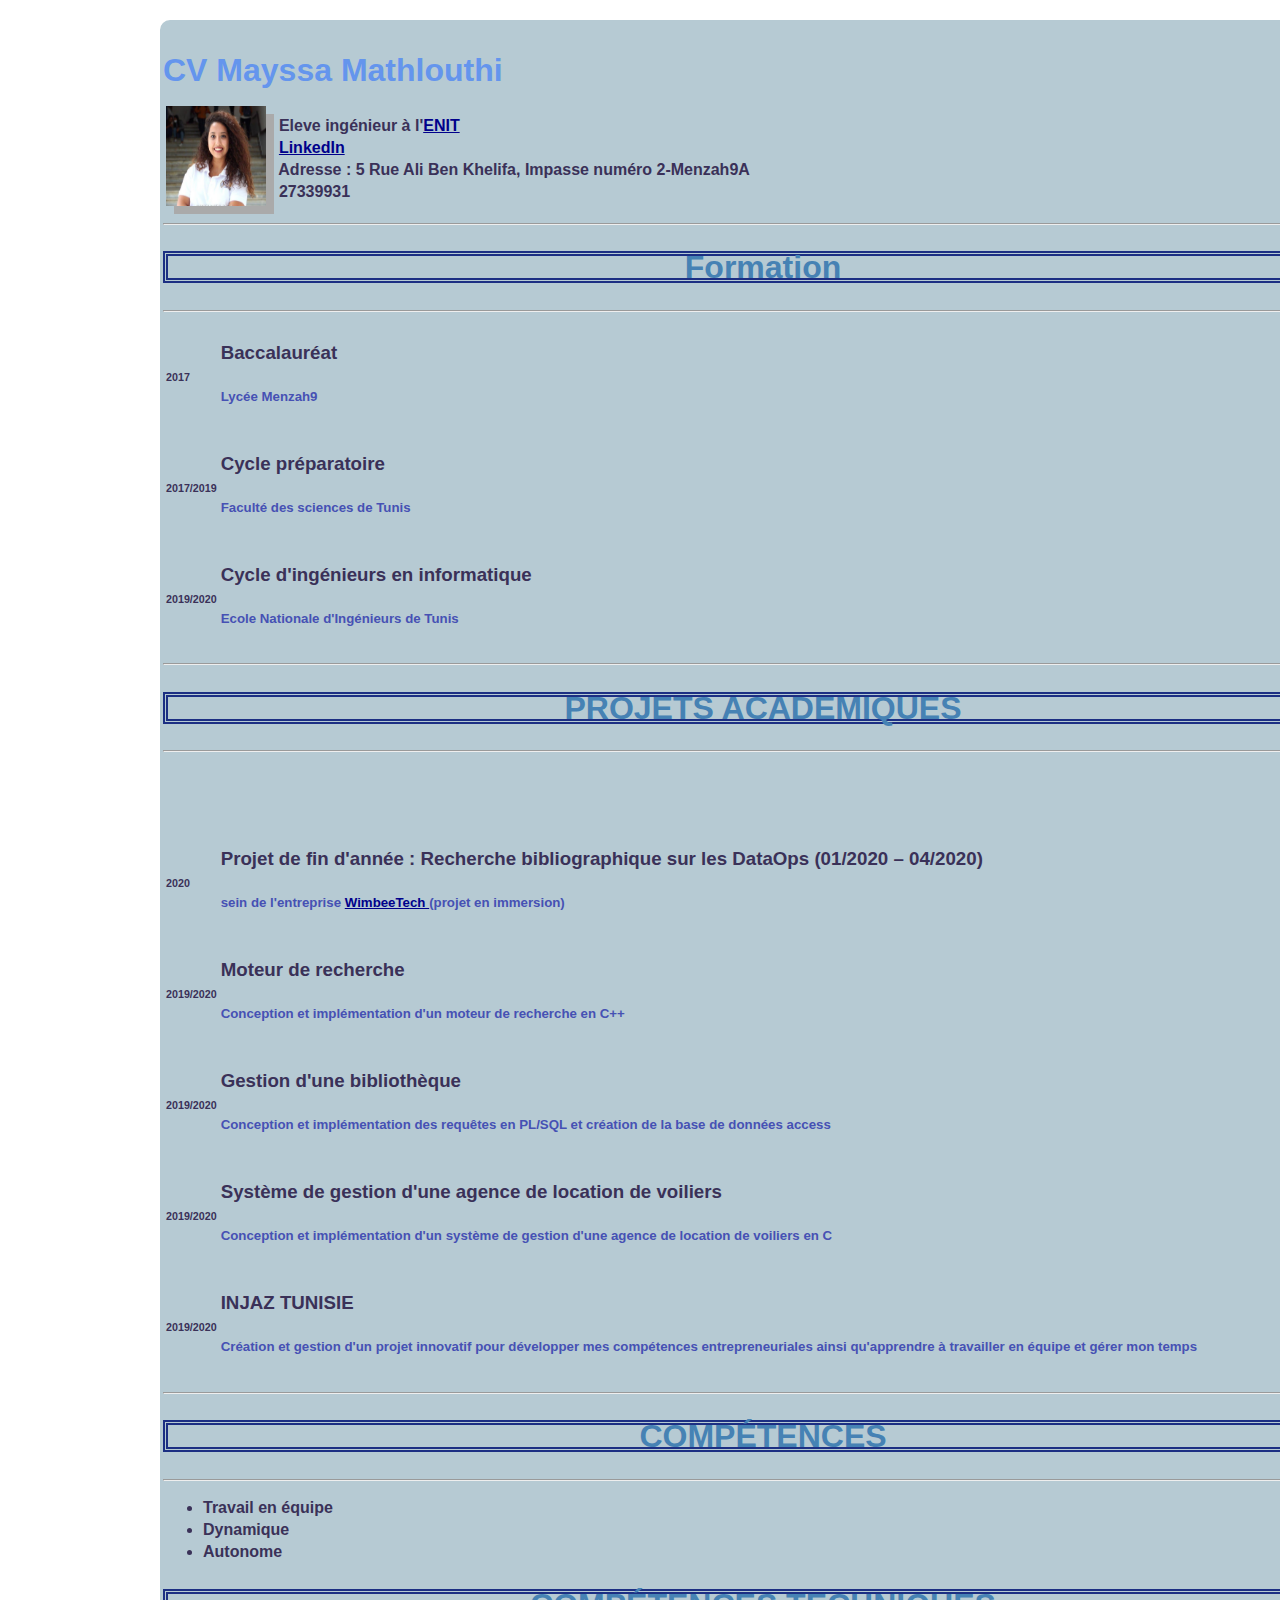
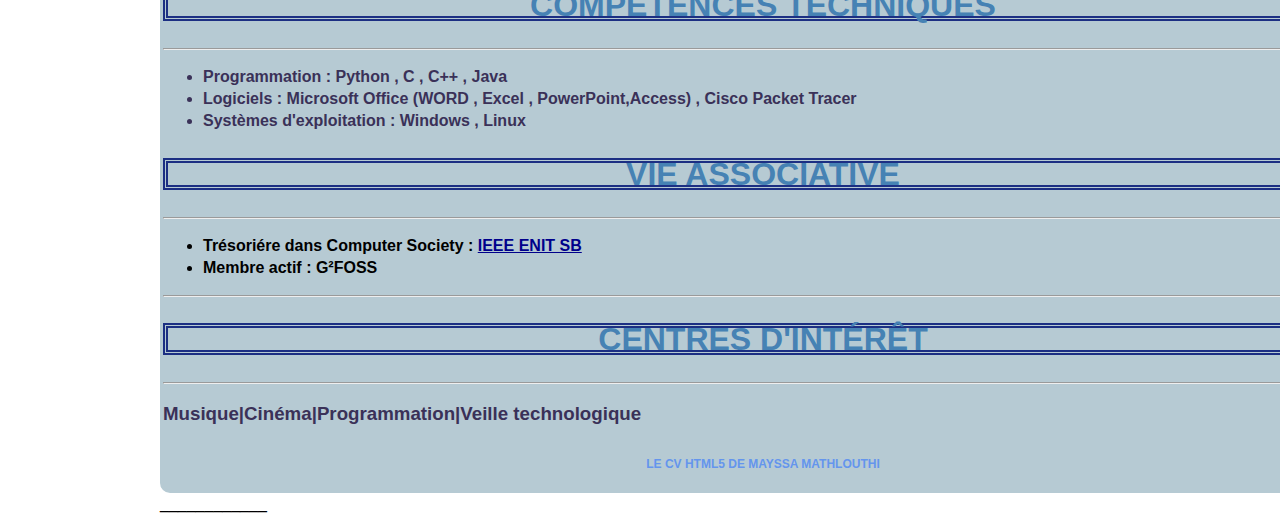
<file: Portfolio/CV Mayssa/cv.html>
<!doctype html>
<html lang="fr">
	<head>
		<meta charset="utf-8" />
		<meta name="description" content="cv de Mayssa Mathlouthi" />
		<meta name="author" content="Mayssa Mathlouthi" />
		<meta name="keywords" content="html5,css3,Mayssa Mathlouthi,cv" />
	
<link rel="stylesheet" href="style1.css" />
<div style="width: 1200px; padding-top: 15px; padding-bottom: 15px; border: 3px solid rgb(182, 202, 211); background:rgb(182, 202, 211);border-radius: 10px;"><strong>
	<title>CV Mayssa Mathlouthi</title>
	</head>
	
	<body>
	
	<header>
	  <H1>CV Mayssa Mathlouthi</H1>
		</header>

<nav><table>
<tr>
<td><img src="Mayssa.PNG" width="100" height="100"></td>
<td>  &#160; Eleve ingénieur à l'<a href="http://www.enit.rnu.tn/">ENIT</a><br>
    &#160; <a href="https://www.linkedin.com/in/mayssa-mathlouthi25"> LinkedIn </a><br>
    &#160; Adresse : 5 Rue Ali Ben Khelifa, Impasse numéro 2-Menzah9A<br>
	&#160; 27339931<br> 
 	
</td>

</tr>

</table>



</nav>



		
<div class="container"> 
<section> 
<article>
<hr>
<center><H2>Formation</H2></center>
<hr>
    <table class="collapsible">
     	<tbody>
								<tr>
									<td class="left_cell"><h6>2017</h6></td>	
									<td class="right_cell">
										<strong><h3>Baccalauréat</h3></strong> <h5>Lycée Menzah9 </h5>
									</td>
								</tr>
								<tr>
									<td class="left_cell"><h6>2017/2019</h6></td>	
									<td class="right_cell">
										<strong><h3>Cycle préparatoire</h3></strong><h5>Faculté des sciences de Tunis</h5>  
									</td>
								</tr>
								<tr>
									<td class="left_cell"><h6>2019/2020</h6></td>	
									<td class="right_cell">
										<strong><h3>Cycle d'ingénieurs en informatique</h3></strong> <h5>Ecole Nationale d'Ingénieurs de Tunis</h5> 
									</td>
								</tr>
								
								
							</tbody>
						</table>
 
  </article>
  <article>
  <hr>
 <center><H2>PROJETS ACADEMIQUES</H2></center>
 <hr>
 <table class="collapsible">
							<tbody>
								<tr> 
									<td class="left_cell"><h6>2020</h6></td>
									<td class="right_cell">
										<strong><h3>Projet de fin d'année : Recherche bibliographique sur les DataOps (01/2020 – 04/2020)</h3></sup> </strong> <h5>sein de l'entreprise <a href="https://www.wimbeetech.com/"> WimbeeTech </a>(projet en immersion)</h5> </td>
								</tr>
								<tr>
									<td class="left_cell"><h6>2019/2020</h6></td>
									<td class="right_cell">
										<strong><h3>Moteur de recherche </h3></strong> <h5>Conception et implémentation d'un moteur de recherche en C++</h5>  
									</td>
								</tr>
								<br>
								<tr>
									<td class="left_cell"><h6>2019/2020</h6></td>
									<td class="right_cell">
										<strong><h3>Gestion d'une bibliothèque </h3></strong> <h5>Conception et implémentation des requêtes en PL/SQL et création de la base de données access</h5> 
									</td>
								</tr>
								<br>
								<tr>
									<td class="left_cell"><h6>2019/2020</h6></td>	
		     						<td class="right_cell">
										<strong><h3>Système de gestion d'une agence de location de voiliers</h3> </strong> <h5>Conception et implémentation d'un système de gestion d'une agence de location de voiliers en C</h5> 
									</td>
								</tr>
								<br>
								<tr>
									<td class="left_cell"><h6>2019/2020</h6></td>
									<td class="right_cell">
										<strong><h3>INJAZ TUNISIE</h3></strong><h5>Création et gestion d'un projet innovatif pour développer mes compétences entrepreneuriales ainsi qu'apprendre à travailler en équipe et gérer mon temps</h5> 
									</td>
								</tr>
							</tbody>
						</table>
  
  </article>
  <article>
  <hr>
  <center><H2>COMPÉTENCES</H2></center>
  <hr>
  
  
										<ul>
											<li><strong>Travail en équipe</strong> </li>
											<li><strong>Dynamique</strong> </li>
											<li><strong>Autonome</strong></li>
										</ul>
  
  </article> 
  <article>
    <center><H2>COMPÉTENCES TECHNIQUES</H2></center>
    <hr>
    
    
                                          <ul>
                                              <li><strong>Programmation : Python , C , C++ , Java  </strong> </li>
                                              <li><strong>Logiciels : Microsoft Office (WORD , Excel , PowerPoint,Access) , Cisco Packet Tracer </strong> </li>
                                              <li><strong>Systèmes d'exploitation : Windows , Linux</strong></li>
                                          </ul>
    
    </article> 
    <center><H2>VIE ASSOCIATIVE</H2></center>
    <hr>
    
    
                                          <ul>
                                              <li><strong>Trésoriére dans Computer Society : <a href="https://enit.ieee.tn/">IEEE ENIT SB</a> </strong> </li>
                                              <li><strong> Membre actif : G²FOSS</strong> </li>
                                             
                                          </ul>
    
    </article> 
    <article>
  <hr>
<center><H2>CENTRES D'INTÉRÊT</H2></center>
  <hr>
  
   <h3> Musique|Cinéma|Programmation|Veille technologique</h3>
			
   
  </article>
	
  </div>

		
<footer> LE CV HTML5 DE MAYSSA MATHLOUTHI </footer> 
</body>
</strong></div>
</html>
____________
</file>
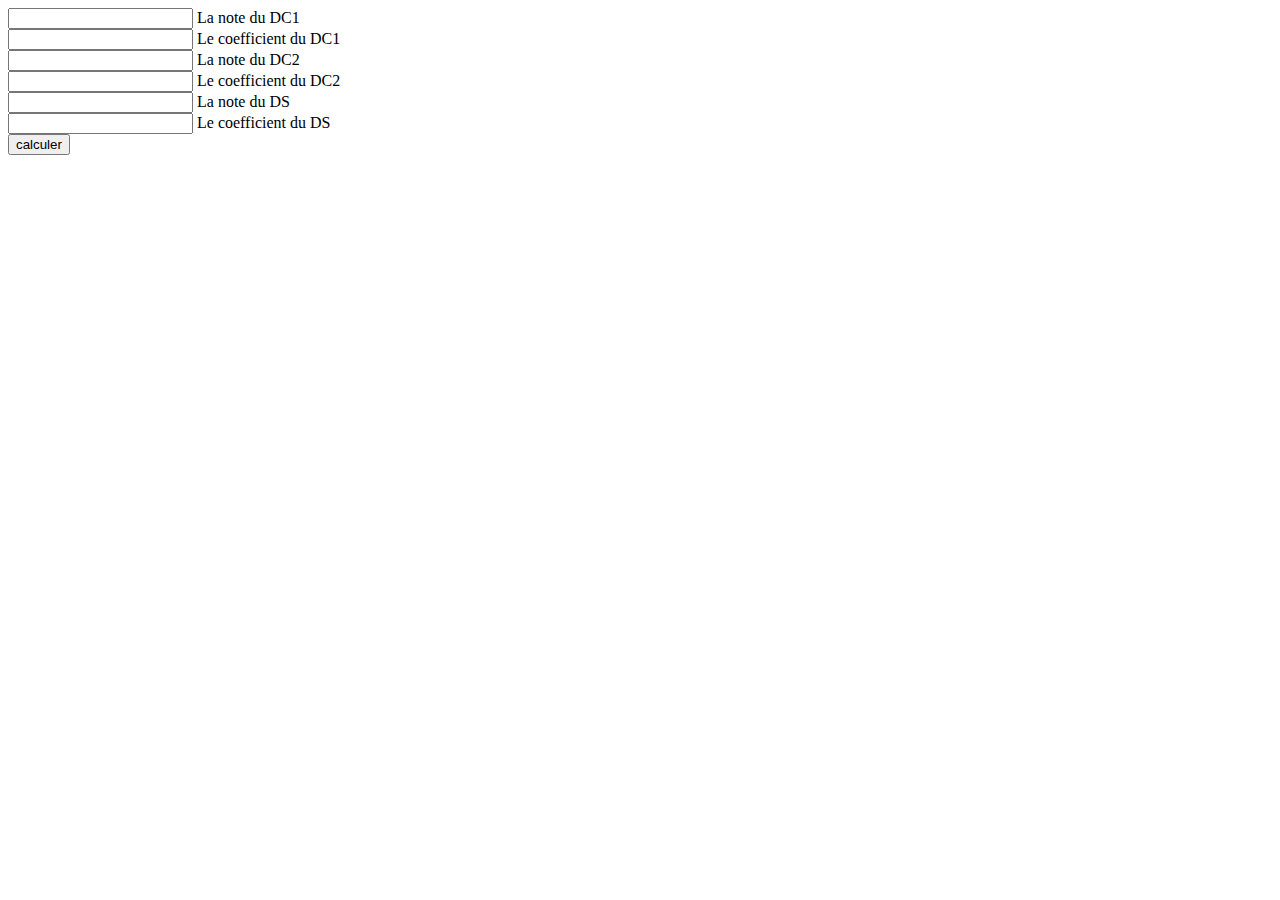
<file: Portfolio/JavaScript/ex2_1.html>
<!DOCTYPE html>
<HTML>
<HEAD>


</HEAD>
<BODY>
    <SCRIPT>
    function Moyenne(form1) {
var DC1 = parseFloat( document.form1.input1.value ), Coeff1=parseFloat( document.form1.input2.value) , DC2=parseFloat( document.form1.input3.value), Coeff2=parseFloat( document.form1.input4.value), DS=parseFloat( document.form1.input5.value), Coeff3=parseFloat( document.form1.input6.value);
var resultat;
resultat = (DC1 * Coeff1 + DC2 * Coeff2 + DS * Coeff3 ) / (Coeff1+Coeff2+Coeff3);
alert("La moyenne est " + resultat );
}
    </SCRIPT>
<FORM NAME="form1">
<INPUT TYPE="number" NAME="input1"  > La note du DC1 <BR>
<INPUT TYPE="number" NAME="input2" > Le coefficient du DC1<BR>
<INPUT TYPE="number" NAME="input3" > La note du DC2 <BR>
<INPUT TYPE="number" NAME="input4" > Le coefficient du DC2<BR>
<INPUT TYPE="number" NAME="input5" > La note du DS <BR>
<INPUT TYPE="number" NAME="input6" > Le coefficient du DS<BR>
        
<INPUT TYPE="button" NAME="bouton" VALUE="calculer" onClick="Moyenne(form1)">
</FORM>
</BODY>
</HTML>
</file>
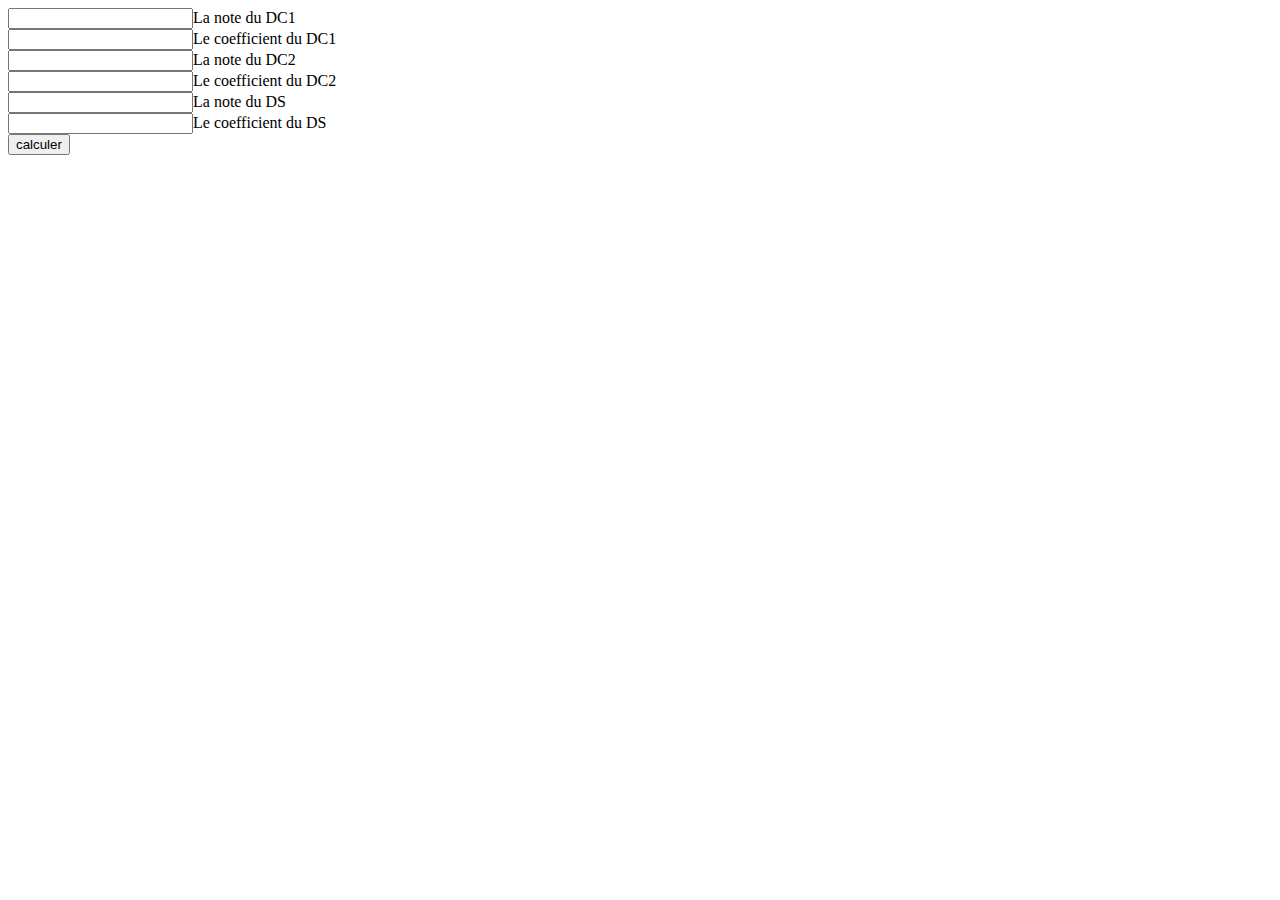
<file: Portfolio/JavaScript/ex2_2.html>
<!DOCTYPE html>
<HTML>
<HEAD>
<SCRIPT>
function Moyenne(form1) {
var DC1 = parseFloat( document.form1.input1.value ), Coeff1=parseFloat( document.form1.input2.value) , DC2=parseFloat( document.form1.input3.value), Coeff2=parseFloat( document.form1.input4.value), DS=parseFloat( document.form1.input5.value), Coeff3=parseFloat( document.form1.input6.value);
var resultat;
resultat = (DC1 * Coeff1 + DC2 * Coeff2 + DS * Coeff3 ) / (Coeff1+Coeff2+Coeff3);
alert("La moyenne est " + resultat );
}
</SCRIPT>
</HEAD>
<BODY>
<FORM NAME="form1">
<INPUT TYPE="number" NAME="input1"  >La note du DC1 <BR>
<INPUT TYPE="number" NAME="input2" >Le coefficient du DC1<BR>
<INPUT TYPE="number" NAME="input3" >La note du DC2 <BR>
<INPUT TYPE="number" NAME="input4" >Le coefficient du DC2<BR>
<INPUT TYPE="number" NAME="input5" >La note du DS <BR>
<INPUT TYPE="number" NAME="input6" >Le coefficient du DS<BR>
        
<INPUT TYPE="button" NAME="bouton" VALUE="calculer" onClick="Moyenne(form1)">
</FORM>
</BODY>
</HTML>
</file>
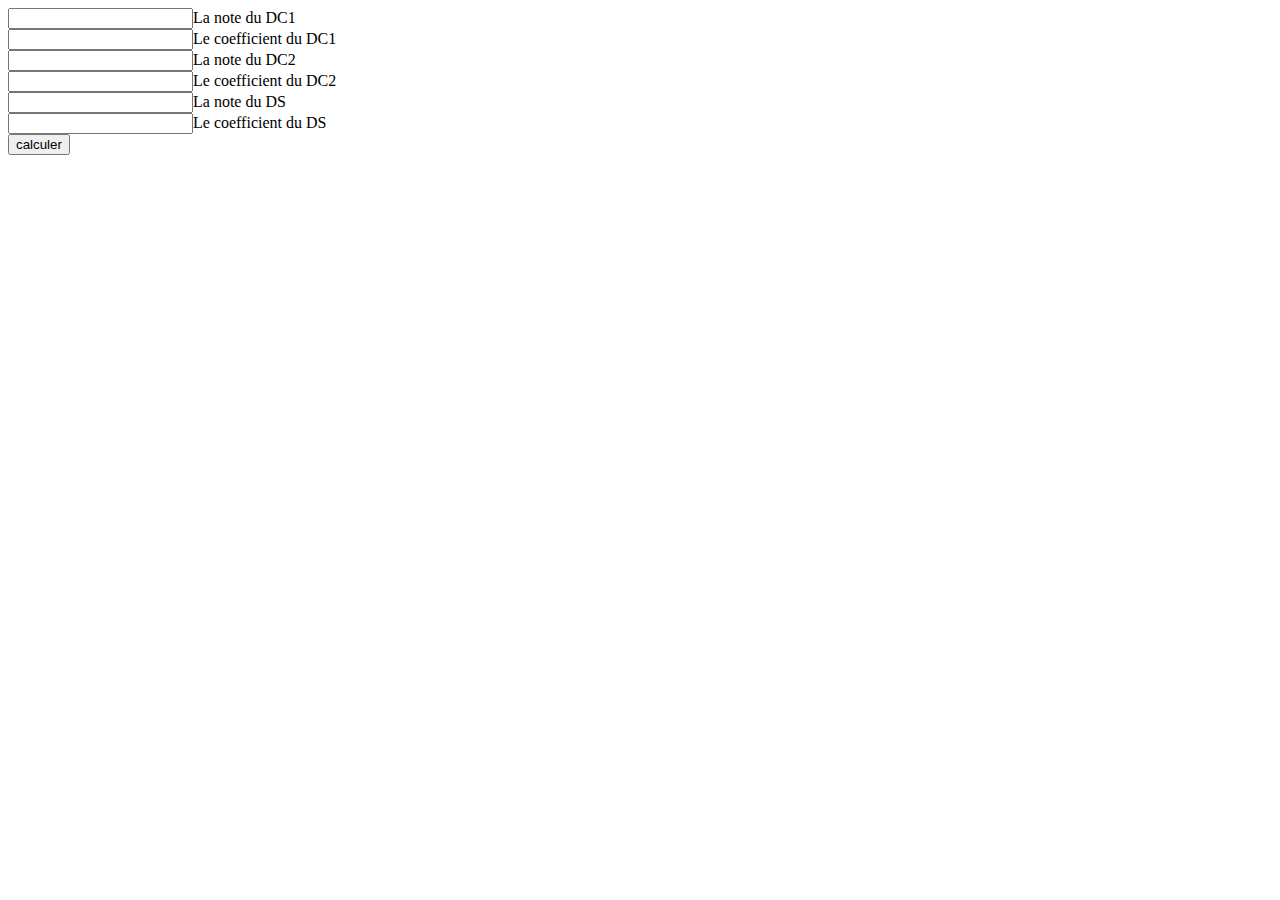
<file: Portfolio/JavaScript/ex2_3.html>
<!DOCTYPE html>
<HTML>
<HEAD>
<script src="source.js">
</script>
</HEAD>
<BODY>
<FORM NAME="form1">
<INPUT TYPE="number" NAME="input1"  >La note du DC1 <BR>
<INPUT TYPE="number" NAME="input2" >Le coefficient du DC1<BR>
<INPUT TYPE="number" NAME="input3" >La note du DC2 <BR>
<INPUT TYPE="number" NAME="input4" >Le coefficient du DC2<BR>
<INPUT TYPE="number" NAME="input5" >La note du DS <BR>
<INPUT TYPE="number" NAME="input6" >Le coefficient du DS<BR>
        
<INPUT TYPE="button" NAME="bouton" VALUE="calculer" onClick="Moyenne(form1)">
</FORM>
</BODY>
</HTML>
</file>
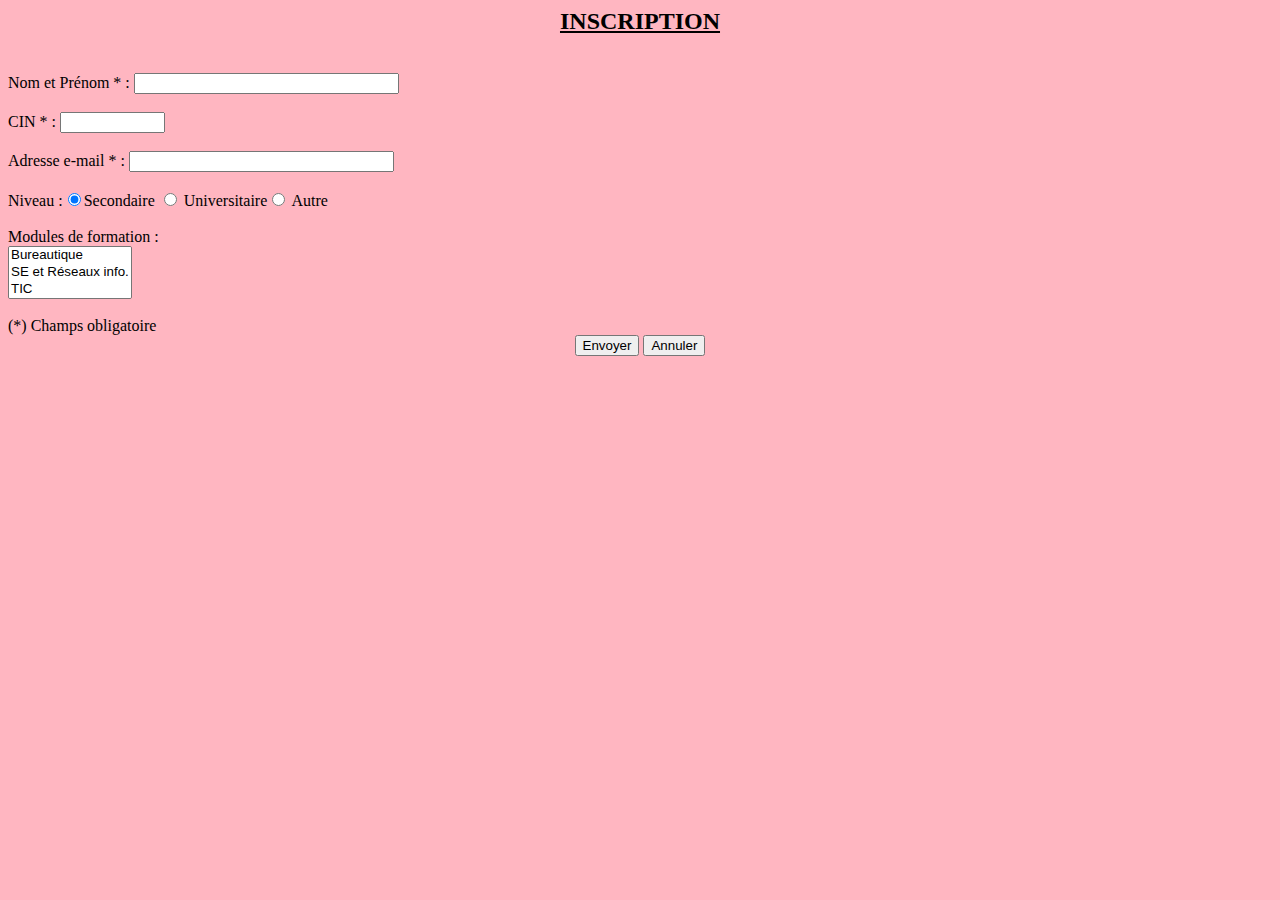
<file: Portfolio/JavaScript/ex5.html>
<html>
<head><title>FORMATION</title>
<script>
function verif()
{ if(document.f.nom.value == "")
 { alert("Veuillez saisir votre nom et prénom!");  
 };
 if(document.f.cin.value == "") 
 { alert("Veuillez saisir votre CIN!");
  };
  var v = 1,test=0;
  for(i=0;i<document.f.cin.value.length;++i)
  {if(document.f.cin.value.charAt(i) < "0" || document.f.cin.value.charAt(i) > "9" || document.f.cin.value.length!=8) 
  v = -1;
  }
  if(v == -1)
   {alert("Le numérode votre CIN est incorrect!");  
   test+=1;}
  if(document.f.email.value == "") 
    {alert("Veuillez entrer votre adresse e-mail!");}
  if(document.f.email.value.indexOf('@') == -1) 
    { alert("Adresse e-mail incorrecte!"); 
    test+=1;}
  
 var n=0;
 for(i=0;i<document.f.list.options.length;i++)
 {if (document.f.list[i].selected)
     {n+=1};}
 if (n==0)
     {alert("Veuillez choisir un module de formation!");
           }
 if (n>2) 
     {alert("Veuillez sélectionner au maximum 2 choix!");
     test+=1; }
 if(test==0)
 {alert("Inscription validée");}
           }
           </script>
           </head>
           <body bgcolor="#FFB6C1">
           <h2 align="center"><u>INSCRIPTION</u></h2><br>
           <form name="f" action="sauvegarder.html" method="post" onSubmit="return verif()">           
             Nom et Prénom * :  <input type="text" size="30" name="nom"> <br><br>
             CIN * :  <input type="text" size="10" name="cin"><br><br>
             Adresse e-mail * :  <input type="text" size="30" name="email"> <br><br>
             Niveau :<input type="radio" name="r" checked value="1">Secondaire <input type="radio" name="r" value="2"> Universitaire<input type="radio" name="r" value="3"> Autre<br><br>
             Modules de formation :<br><SELECT name="list" multiple size="3" >
                  <OPTION VALUE="Bureautique" >Bureautique</OPTION>
                  <OPTION VALUE="SE et Réseaux info.">SE et Réseaux info.</OPTION>
                  <OPTION VALUE="TIC">TIC</OPTION>
                  <OPTION VALUE="Programmation">Programmation</OPTION></SELECT><br><br>
             (*) Champs obligatoire     <center><input type="submit" value="Envoyer"> 
                                                <input type="reset" value="Annuler"> 
                                        </center> 
            </form>
        </body>
        </html>
</file>
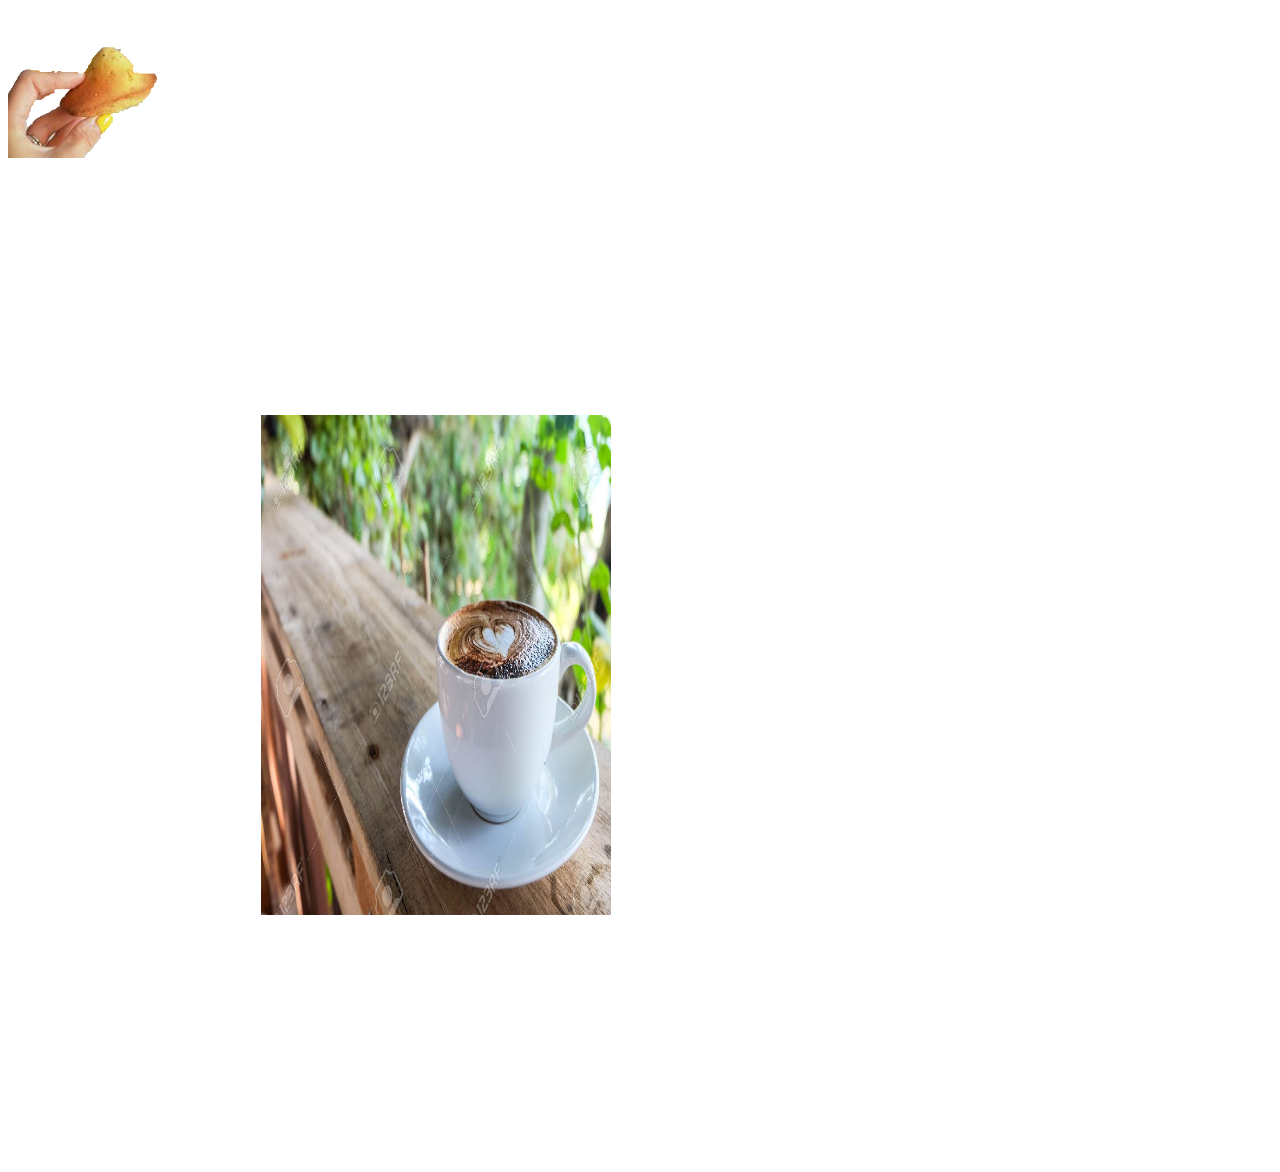
<file: Portfolio/HTML5/ex3/DragDrop.html>
<!doctype html>
<html>

<head>
    <meta charset="utf-8">
    <title>Exercice Drag & Drop</title>
    <script src="https://ajax.googleapis.com/ajax/libs/jquery/3.5.1/jquery.min.js"></script>
    <script>
         function glisse(bar) {
            bar.dataTransfer.setData("text", bar.target.id);
            var bg = document.getElementById('body');
            bg.style = "background-color: blue;";
        }

        function permetDepose(monEvenement) {
            monEvenement.preventDefault();
        }

        function depose(monEvenement) {
            monEvenement.preventDefault();
            var idDeLaSource = monEvenement.dataTransfer.getData("text");
            monEvenement.target.appendChild(document.getElementById("img"));
            var bg = document.getElementById('body');
            bg.style = "background-color: red;";
        }
      
    </script>
</head>

<body id="body">
    <div id="drag" draggable="true" ondragstart="glisse(event)"><img id="img" src="madelaine.png" width="200" height="150" alt="" /></div>
    <div id="maBoite" style="margin: 10%; padding: 10%;" ondragover="permetDepose(event)" ondrop="depose(event)"><img src="tassecafe.jpg" width="350" height="500" alt=""></div>

</body>




</html>
</file>
<file: Portfolio/CV Mayssa/style1.css>
img{
	box-shadow: 8px 8px 0px rgb(170, 170, 170); 
}

td{
	color: rgb(58, 49, 88);
}
article{
    color: rgb(58, 49, 88);
}
h5{
	color: rgb(70, 81, 180);
}
h1{
	 color: cornflowerblue;
}
h2 {
	border: thick double rgb(28, 47, 131);
    font-size:2em;
    
}

H2{
	color: steelblue;
}


p {
font-size:11px;
margin:5px 0 5px;
text-align:justify;
}





body { 
    font-family:'Coustard', sans-serif;
	margin:auto;
	width:960px;
    line-height:22px;
    padding:20px 0 0;
}




a:link
{color: darkblue;}


footer 
{ 
position: relative;
clear:both;
padding-top: 10px;
text-align:center;
color: cornflowerblue; 
font-size:12px;
font-family: Arial;}

 @media screen and (max-width: 600px)
  {
    h2 {
      color: blue;
       }
  }
  @media screen and (max-width: 992px) {
    h2 {
      background-color: blue;
    }
  }
</file>
